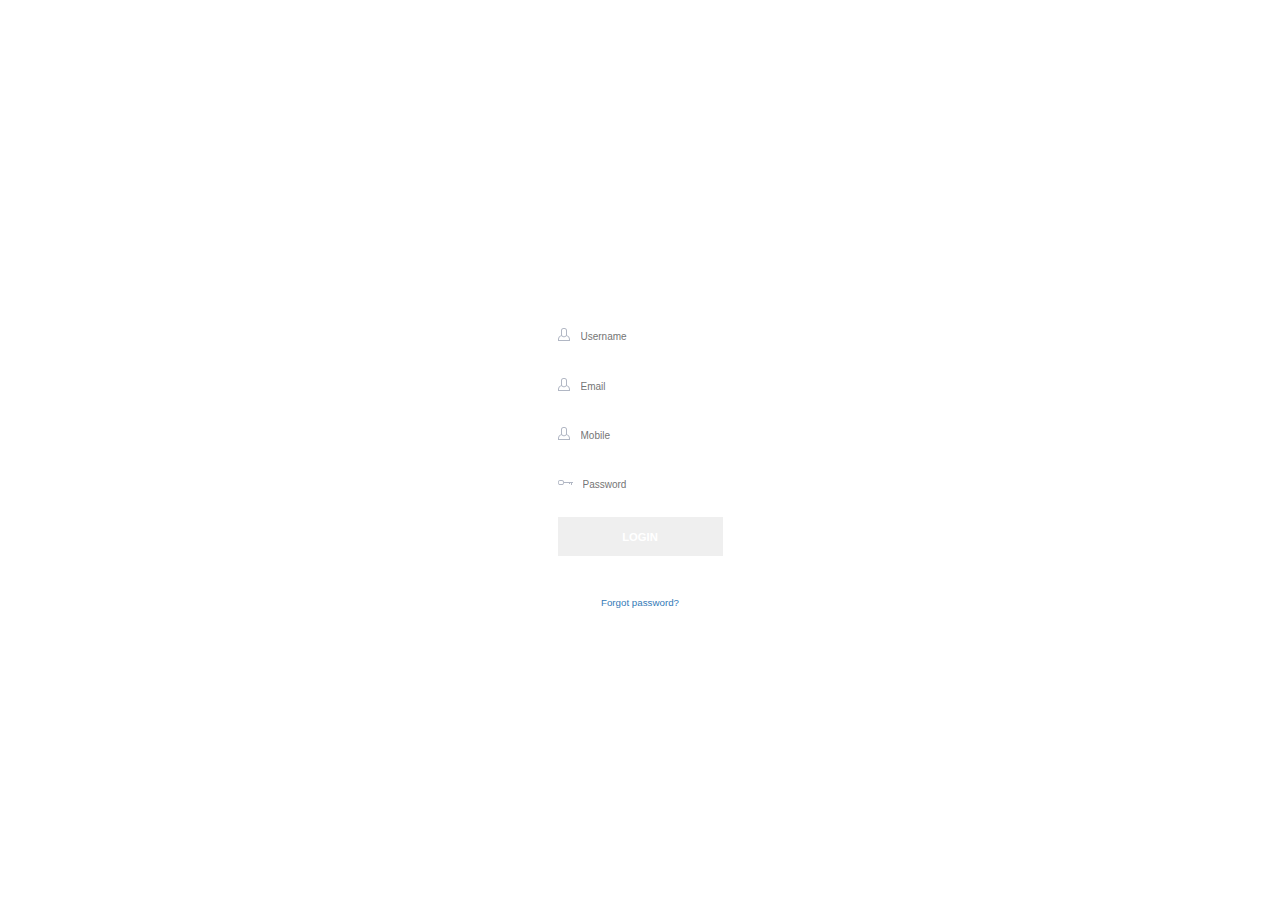
<file: frontend/Mamma-s-Kitchen-master/loginForm.html>
<!DOCTYPE html>
<html lang="en">
    <head>
        <meta charset="utf-8">
        <meta http-equiv="X-UA-Compatible" content="IE=edge">
        <meta name="viewport" content="width=device-width, initial-scale=1">
        <!-- <link rel="shortcut icon" href="images/star.png" type="favicon/ico" /> -->
        <title>Mamma's Kitchen</title>

        <link rel="stylesheet" href="css/bootstrap.min.css">
        
        <link rel="stylesheet" href="css/loginForm.css">

        <script src="js/jquery-1.11.2.min.js"></script>
        <script type="text/javascript" src="js/jquery.flexslider.min.js"></script>
        <script type="text/javascript">
            $(window).load(function() {
                $('.flexslider').flexslider({
                 animation: "slide",
                 controlsContainer: ".flexslider-container"
                });
            });
        </script>
    </head>
    <body>
<form class='login-form'>
  <div class="flex-row">
    <label class="lf--label" for="username">
      <svg x="0px" y="0px" width="12px" height="13px">
        <path fill="#B1B7C4" d="M8.9,7.2C9,6.9,9,6.7,9,6.5v-4C9,1.1,7.9,0,6.5,0h-1C4.1,0,3,1.1,3,2.5v4c0,0.2,0,0.4,0.1,0.7 C1.3,7.8,0,9.5,0,11.5V13h12v-1.5C12,9.5,10.7,7.8,8.9,7.2z M4,2.5C4,1.7,4.7,1,5.5,1h1C7.3,1,8,1.7,8,2.5v4c0,0.2,0,0.4-0.1,0.6 l0.1,0L7.9,7.3C7.6,7.8,7.1,8.2,6.5,8.2h-1c-0.6,0-1.1-0.4-1.4-0.9L4.1,7.1l0.1,0C4,6.9,4,6.7,4,6.5V2.5z M11,12H1v-0.5 c0-1.6,1-2.9,2.4-3.4c0.5,0.7,1.2,1.1,2.1,1.1h1c0.8,0,1.6-0.4,2.1-1.1C10,8.5,11,9.9,11,11.5V12z"/>
      </svg>
    </label>
    <input id="username" class='lf--input' placeholder='Username' type='text'>
  </div>   
    <div class="flex-row">
    <label class="lf--label" for="email">
      <svg x="0px" y="0px" width="12px" height="13px">
        <path fill="#B1B7C4" d="M8.9,7.2C9,6.9,9,6.7,9,6.5v-4C9,1.1,7.9,0,6.5,0h-1C4.1,0,3,1.1,3,2.5v4c0,0.2,0,0.4,0.1,0.7 C1.3,7.8,0,9.5,0,11.5V13h12v-1.5C12,9.5,10.7,7.8,8.9,7.2z M4,2.5C4,1.7,4.7,1,5.5,1h1C7.3,1,8,1.7,8,2.5v4c0,0.2,0,0.4-0.1,0.6 l0.1,0L7.9,7.3C7.6,7.8,7.1,8.2,6.5,8.2h-1c-0.6,0-1.1-0.4-1.4-0.9L4.1,7.1l0.1,0C4,6.9,4,6.7,4,6.5V2.5z M11,12H1v-0.5 c0-1.6,1-2.9,2.4-3.4c0.5,0.7,1.2,1.1,2.1,1.1h1c0.8,0,1.6-0.4,2.1-1.1C10,8.5,11,9.9,11,11.5V12z"/>
      </svg>
    </label>
    <input id="email" class='lf--input' placeholder='Email' type='email'>
  </div>
   <div class="flex-row">
    <label class="lf--label" for="mobile">
      <svg x="0px" y="0px" width="12px" height="13px">
        <path fill="#B1B7C4" d="M8.9,7.2C9,6.9,9,6.7,9,6.5v-4C9,1.1,7.9,0,6.5,0h-1C4.1,0,3,1.1,3,2.5v4c0,0.2,0,0.4,0.1,0.7 C1.3,7.8,0,9.5,0,11.5V13h12v-1.5C12,9.5,10.7,7.8,8.9,7.2z M4,2.5C4,1.7,4.7,1,5.5,1h1C7.3,1,8,1.7,8,2.5v4c0,0.2,0,0.4-0.1,0.6 l0.1,0L7.9,7.3C7.6,7.8,7.1,8.2,6.5,8.2h-1c-0.6,0-1.1-0.4-1.4-0.9L4.1,7.1l0.1,0C4,6.9,4,6.7,4,6.5V2.5z M11,12H1v-0.5 c0-1.6,1-2.9,2.4-3.4c0.5,0.7,1.2,1.1,2.1,1.1h1c0.8,0,1.6-0.4,2.1-1.1C10,8.5,11,9.9,11,11.5V12z"/>
      </svg>
    </label>
    <input id="mobile" class='lf--input' placeholder='Mobile' type='mobile'>
  </div>
  <div class="flex-row">
    <label class="lf--label" for="password">
      <svg x="0px" y="0px" width="15px" height="5px">
        <g>
          <path fill="#B1B7C4" d="M6,2L6,2c0-1.1-1-2-2.1-2H2.1C1,0,0,0.9,0,2.1v0.8C0,4.1,1,5,2.1,5h1.7C5,5,6,4.1,6,2.9V3h5v1h1V3h1v2h1V3h1 V2H6z M5.1,2.9c0,0.7-0.6,1.2-1.3,1.2H2.1c-0.7,0-1.3-0.6-1.3-1.2V2.1c0-0.7,0.6-1.2,1.3-1.2h1.7c0.7,0,1.3,0.6,1.3,1.2V2.9z"/>
        </g>
      </svg>
    </label>
    <input id="password" class='lf--input' placeholder='Password' type='password'>
  </div>
  <input class='lf--submit' type='submit' value='LOGIN'>
</form>
<a class='lf--forgot' href='#'>Forgot password?</a>
<script src="js/bootstrap.min.js"></script>
        <script src="js/script.js"></script>
</body>
</html>
</file>
<file: frontend/Mamma-s-Kitchen-master/css/loginForm.css>
$left-color:  #242e4d;
$right-color: #897e79;
$green-dark:  #35c3c1;
$green-light: #00d6b7;
$gray:        #8f8f8f;
$gray-light:  #f5f6f8;

* {
  -webkit-font-smoothing: antialiased;
  text-rendering: optimizeLegibility;
}

html, body { height: 100%; }
body {
  display: flex;
  align-items: center;
  justify-content: center;
  flex-direction: column;
  position: relative;
  
  background: linear-gradient(
    135deg,
    rgba($left-color, .9),
    rgba($right-color, .9)
  );
  font-family: 'Roboto', helvetica, arial, sans-serif;
  font-size: 1.5em;
  
  &:before {
    content: '';
    position: absolute;
    top: 0; left: 0;
    height: 100%; width: 100%;
    
    // Noise effect
    background-image: url([data-uri]);
    opacity: .3;
  }
}

.login-form {
  width: 100%;
  padding: 2em;
  position: relative;
  background: rgba(black, .15);
  
  &:before {
    content: '';
    position: absolute;
    top: -2px; left: 0;
    height: 2px; width: 100%;
    
    background: linear-gradient(
      to right,
      $green-dark,
      $green-light
    );    
  }
  
  @media screen and (min-width: 600px) {
    width: 50vw;
    max-width: 15em;
  }
}

  .flex-row {
    display: flex;
    margin-bottom: 1em;
  }
  
  .lf--label {
    width: 2em;
    display: flex;
    align-items: center;
    justify-content: center;
    
    background: $gray-light;
    cursor: pointer;
  }
  .lf--input {
    flex: 1;
    padding: 1em;
    border: 0;
    color: $gray;
    font-size: 1rem;

    &:focus {
      outline: none;
      transition: transform .15s ease;
      transform: scale(1.1);
    }
  }

  .lf--submit {
    display: block;
    padding: 1em;
    width: 100%;
    
    background: linear-gradient(
      to right,
      $green-dark,
      $green-light
    );
    border: 0;
    color: #fff;
    cursor: pointer;
    font-size: .75em;
    font-weight: 600;
    text-shadow: 0 1px 0 rgba(black, .2);
    
    &:focus {
      outline: none;
      transition: transform .15s ease;
      transform: scale(1.1);
    }
  }

.lf--forgot {
  margin-top: 1em;
  color: $green-light;
  font-size: .65em;
  text-align: center;
  position: relative;
}

::placeholder { color: $gray; }
</file>
